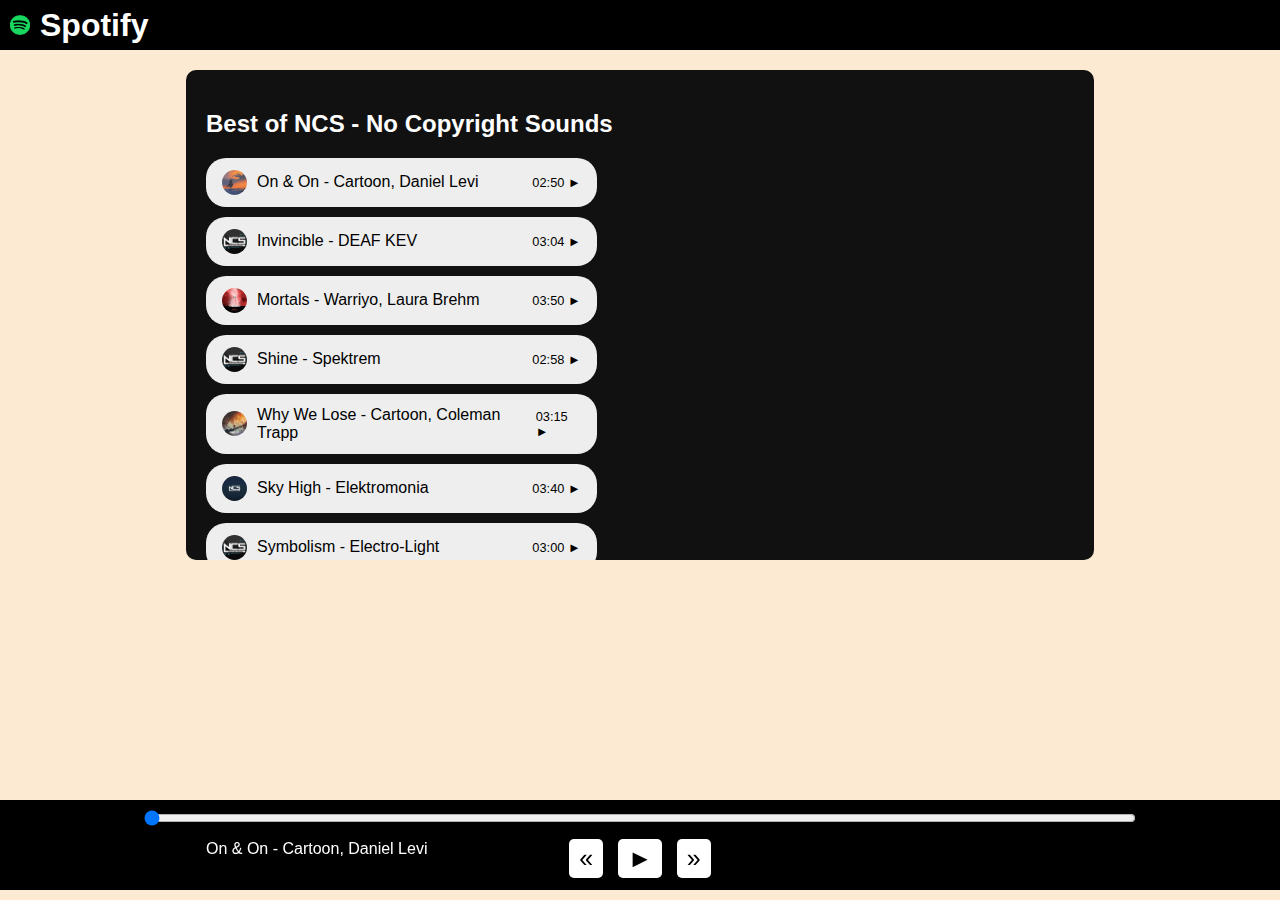
<file: index.html>
<!DOCTYPE html>
<html lang="en">
<head>
  <meta charset="UTF-8">
  <title>Best of NCS - Music Player</title>
  <link rel="stylesheet" href="style.css">
</head>
<body>
  <header>
    <h1 class="heading_text">Spotify</h1>
  </header>

  <main>
    <section class="playlist-container">
      <h2>Best of NCS - No Copyright Sounds</h2>
      <ul class="playlist">
        <!-- Repeat this block for each song -->
        <li class="song">
          <button class="song-btn" data-src="songs/1.mp3" data-title="On & On - Cartoon, Daniel Levi">
            <img src="icons/1.webp" alt="NCS Icon" class="icon">
            <span class="title">On & On - Cartoon, Daniel Levi</span>
            <span class="duration">02:50 ►</span>
          </button>
        </li>
        <li class="song">
          <button class="song-btn" data-src="songs/2.mp3" data-title="Invincible - DEAF KEV">
            <img src="icons/2.jpg" alt="NCS Icon" class="icon">
            <span class="title">Invincible - DEAF KEV</span>
            <span class="duration">03:04 ►</span>
          </button>
        </li>
        <li class="song">
          <button class="song-btn" data-src="songs/3.mp3" data-title="Mortals - Warriyo, Laura Brehm">
            <img src="icons/3.jpg" alt="NCS Icon" class="icon">
            <span class="title">Mortals - Warriyo, Laura Brehm</span>
            <span class="duration">03:50 ►</span>
          </button>
        </li>
        <li class="song">
          <button class="song-btn" data-src="songs/4.mp3" data-title="Shine - Spektrem">
            <img src="icons/2.jpg" alt="NCS Icon" class="icon">
            <span class="title">Shine - Spektrem</span>
            <span class="duration">02:58 ►</span>
          </button>
        </li>
        <li class="song">
          <button class="song-btn" data-src="songs/5.mp3" data-title="Why We Lose - Cartoon, Coleman Trapp">
            <img src="icons/4.jpg" alt="NCS Icon" class="icon">
            <span class="title">Why We Lose - Cartoon, Coleman Trapp</span>
            <span class="duration">03:15 ►</span>
          </button>
        </li>
        <li class="song">
          <button class="song-btn" data-src="songs/6.mp3" data-title="Sky High - Elektromonia">
            <img src="icons/5.jpg" alt="NCS Icon" class="icon">
            <span class="title">Sky High - Elektromonia</span>
            <span class="duration">03:40 ►</span>
          </button>
        </li>
        <li class="song">
          <button class="song-btn" data-src="songs/7.mp3" data-title="Symbolism - Electro-Light">
            <img src="icons/2.jpg" alt="NCS Icon" class="icon">
            <span class="title">Symbolism - Electro-Light</span>
            <span class="duration">03:00 ►</span>
          </button>
        </li>
        <li class="song">
          <button class="song-btn" data-src="songs/8.mp3" data-title="Heroes Tonight - Janji, Johnning">
            <img src="icons/2.jpg" alt="NCS Icon" class="icon">
            <span class="title">Heroes Tonight - Janji, Johnning</span>
            <span class="duration">02:45 ►</span>
          </button>
        </li>
        <li class="song">
          <button class="song-btn" data-src="songs/9.mp3" data-title="Feel Good - Syn Cole">
            <img src="icons/6.jpg" alt="NCS Icon" class="icon">
            <span class="title">Feel Good - Syn Cole</span>
            <span class="duration">02:59 ►</span>
          </button>
        </li>
      </ul>
    </section>
  </main>

  <footer>
    <div class="player">
      <input type="range" class="progress-bar" value="0" id="progressBar">
      <div class="controls">
        <p class="now-playing" id="nowPlaying">On & On - Cartoon, Daniel Levi</p>
        <button id="prevBtn">&laquo;</button>
        <button id="playPauseBtn">&#9658;</button>
        <button id="nextBtn">&raquo;</button>
      </div>
    </div>
  </footer>

  <audio id="audioPlayer" src="songs/1.mp3"></audio>
  <script src="script.js"></script>
</body>
</html>
</file>
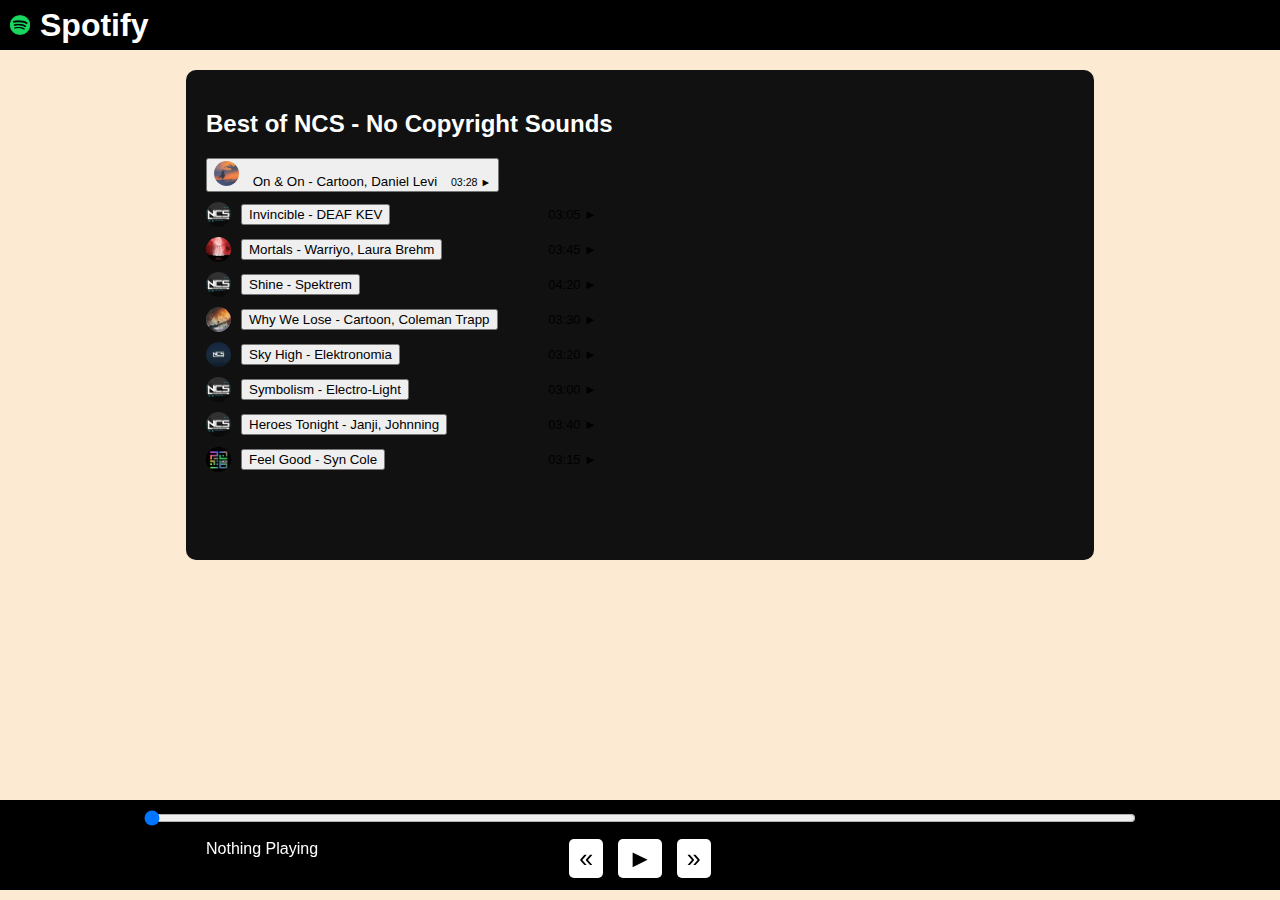
<file: alt.html>
<!DOCTYPE html>
<html lang="en">
<head>
  <meta charset="UTF-8">
  <title>Best of NCS - Music Player</title>
  <link rel="stylesheet" href="style.css">
</head>
<body>
  <!-- Navbar -->
  <header>
    <h1 class="heading_text">Spotify</h1>
  </header>

  <!-- Playlist -->
  <main>
    <section class="playlist-container">
      <h2>Best of NCS - No Copyright Sounds</h2>
      <ul class="playlist">
        <li class="song" data-src="music/1.mp3" data-title="On & On - Cartoon, Daniel Levi">
            <button class="player">
                <img src="icons/1.webp" alt="On & On Icon" class="icon">
                <span class="title">On & On - Cartoon, Daniel Levi</span>
                <span class="duration">03:28 ►</span>
            </button>
        </li>
        <li class="song" data-src="music/2.mp3" data-title="Invincible - DEAF KEV">
          <img src="icons/2.jpg" alt="Invincible Icon" class="icon">
          <button class="title">Invincible - DEAF KEV</button>
          <span class="duration">03:05 ►</span>
        </li>
        <li class="song" data-src="music/3.mp3" data-title="Mortals - Warriyo, Laura Brehm">
          <img src="icons/3.jpg" alt="Mortals Icon" class="icon">
          <button class="title">Mortals - Warriyo, Laura Brehm</button>
          <span class="duration">03:45 ►</span>
        </li>
        <li class="song" data-src="music/4.mp3" data-title="Shine - Spektrem">
          <img src="icons/2.jpg" alt="Shine Icon" class="icon">
          <button class="title">Shine - Spektrem</button>
          <span class="duration">04:20 ►</span>
        </li>
        <li class="song" data-src="music/5.mp3" data-title="Why We Lose - Cartoon, Coleman Trapp">
          <img src="icons/4.jpg" alt="Why We Lose Icon" class="icon">
          <button class="title">Why We Lose - Cartoon, Coleman Trapp</button>
          <span class="duration">03:30 ►</span>
        </li>
        <li class="song" data-src="music/6.mp3" data-title="Sky High - Elektronomia">
          <img src="icons/5.jpg" alt="Sky High Icon" class="icon">
          <button class="title">Sky High - Elektronomia</button>
          <span class="duration">03:20 ►</span>
        </li>
        <li class="song" data-src="music/7.mp3" data-title="Symbolism - Electro-Light">
          <img src="icons/2.jpg" alt="Symbolism Icon" class="icon">
          <button class="title">Symbolism - Electro-Light</button>
          <span class="duration">03:00 ►</span>
        </li>
        <li class="song" data-src="music/8.mp3" data-title="Heroes Tonight - Janji, Johnning">
          <img src="icons/2.jpg" alt="Heroes Tonight Icon" class="icon">
          <button class="title">Heroes Tonight - Janji, Johnning</button>
          <span class="duration">03:40 ►</span>
        </li>
        <li class="song" data-src="music/9.mp3" data-title="Feel Good - Syn Cole">
          <img src="icons/6.jpg" alt="Feel Good Icon" class="icon">
          <button class="title">Feel Good - Syn Cole</button>
          <span class="duration">03:15 ►</span>
        </li>
      </ul>
    </section>
  </main>

  <!-- Footer Player -->
  <footer>
    <div class="player">
      <input type="range" class="progress-bar" value="0" max="100">
      <div class="controls">
        <p class="now-playing">Nothing Playing</p>
        <button id="prevBtn">&laquo;</button>
        <button id="playPauseBtn">&#9658;</button>
        <button id="nextBtn">&raquo;</button>
      </div>
    </div>
    <audio id="audioPlayer"></audio>
  </footer>

  <script src="script.js"></script>
</body>
</html>
</file>
<file: style.css>
/* GENERAL LAYOUT */
body {
    font-family: sans-serif;
    background: #fcebd2;
    margin: 0;
    padding: 0;
  }
  
  header {
    background: black;
    color: white;
    padding: 5px 10px;
    font-size: 1em;
    text-align: left;
    height: 40px;
    display: flex;
    line-height: 30px;
    align-items: center;
    position: relative;
  }
  
  .heading_text {
    position: relative;
    font-weight: bold;
    padding-left: 30px;
    background-image: url('spotify-logo.png'); /* Replace with actual path */
    background-repeat: no-repeat;
    background-size: 20px 20px;
    background-position: left center;
  }
  
  main {
    display: flex;
    justify-content: center;
    align-items: center;
    padding: 20px;
  }
  
  /* PLAYLIST STYLING */
  .playlist-container {
    background: #111;
    color: white;
    padding: 20px;
    border-radius: 10px;
    width: 70%;
    height: 450px;
    overflow-y: auto;
  }
  
  .playlist {
    list-style: none;
    padding: 0;
    margin-top: 20px;
  }
  
  /* SONG BUTTON (acts like a clickable div) */
  .song-btn {
    all: unset; /* Reset all native button styles */
    display: flex;
    align-items: center;
    justify-content: space-between;
    width: 100%;
    padding: 12px 16px;
    border-radius: 20px;
    cursor: pointer;
    transition: background 0.2s ease;
    background: #eee;
    color: black;
    max-width: 100%;
  }
  
  .song-btn:hover {
    background-color: #ddd;
  }
  
  /* SONG LIST ITEM CONTAINER */
  .song {
    margin: 10px 0;
    display: flex;
    justify-content: space-between;
    align-items: center;
    max-width: 45%;
    border-radius: 20px;
  }
  
  /* ICON IMAGE */
  .icon {
    border-radius: 50%;
    width: 25px;
    height: 25px;
    margin-right: 10px;
  }
  
  /* DURATION TEXT */
  .duration {
    font-size: 0.8em;
    color: black;
    margin-left: auto;
    padding-left: 10px;
  }
  
  /* FOOTER PLAYER CONTROLS */
  footer {
    background: black;
    color: white;
    padding: 0px 20px 10px 20px;
    position: fixed;
    left: 0;
    right: 0;
    bottom: 10px;
    text-align: center;
    z-index: 1000;
    border-radius: 0px;
    width: calc(100% - 40px);
    margin: auto;
    max-height: 80px;
  }
  
  .player {
    max-width: 100%;
  }
  
  .progress-bar {
    margin-top: 10px;
    width: 80%;
  }
  
  .now-playing {
    display: flex;
    justify-content: space-between;
    align-items: center;
    margin-top: 10px;
    position: relative;
    left: 15%;
  }
  
  .controls button {
    margin: 0 5px;
    font-size: 25px;
    border-radius: 5px;
    position: relative;
    bottom: 35px;
    background: white;
    color: black;
    border: none;
    padding: 5px 10px;
    cursor: pointer;
    transition: background 0.2s ease;
  }
  
  .controls button:hover {
    background: #ccc;
  }
  
  /* IMAGE CONTAINER FOR EXTRA IMAGES (OPTIONAL) */
  .image-container img {
    max-width: 400px;
    border-radius: 10px;
  }
</file>
